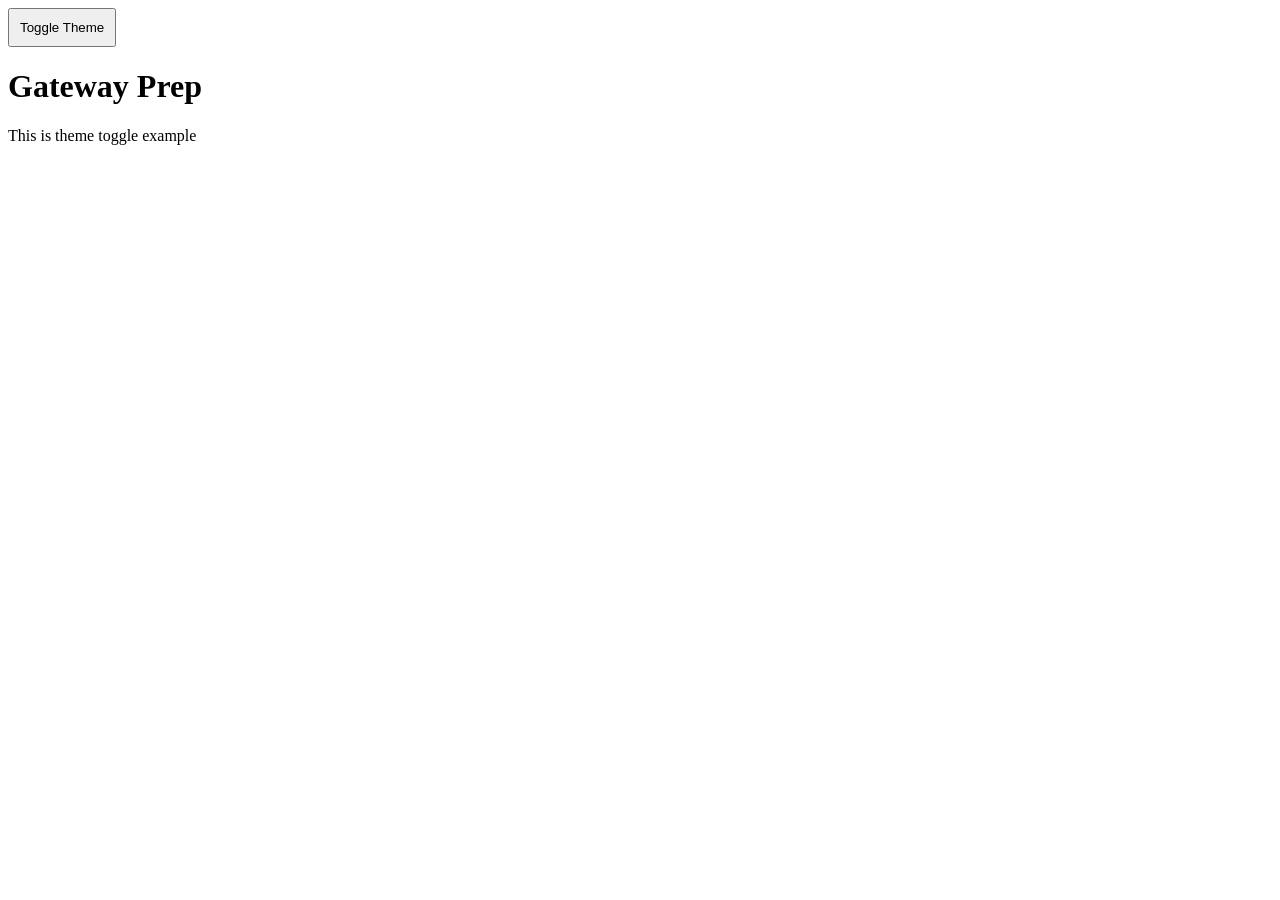
<file: jspractice/toggle.html>
<!DOCTYPE html>
<html lang = "en">
    <head>
        <title>Theme Toggle </title>
        <link rel = "stylesheet" href ="style.css">
    </head>
    <body>
        <button id = "togglrBtn">Toggle Theme </button>
        <h1>Gateway Prep</h1>
        <p> This is theme toggle example</p>
        <script src = "script.js"></script>
    </body>
</html>
</file>
<file: jspractice/style.css>
body{
    background: white;
    color: black;
    transition: 0.3;
}
.dark{
    background: black;
    color: white;
}

button{
    padding: 10px;
    cursor : pointer;
}
</file>
